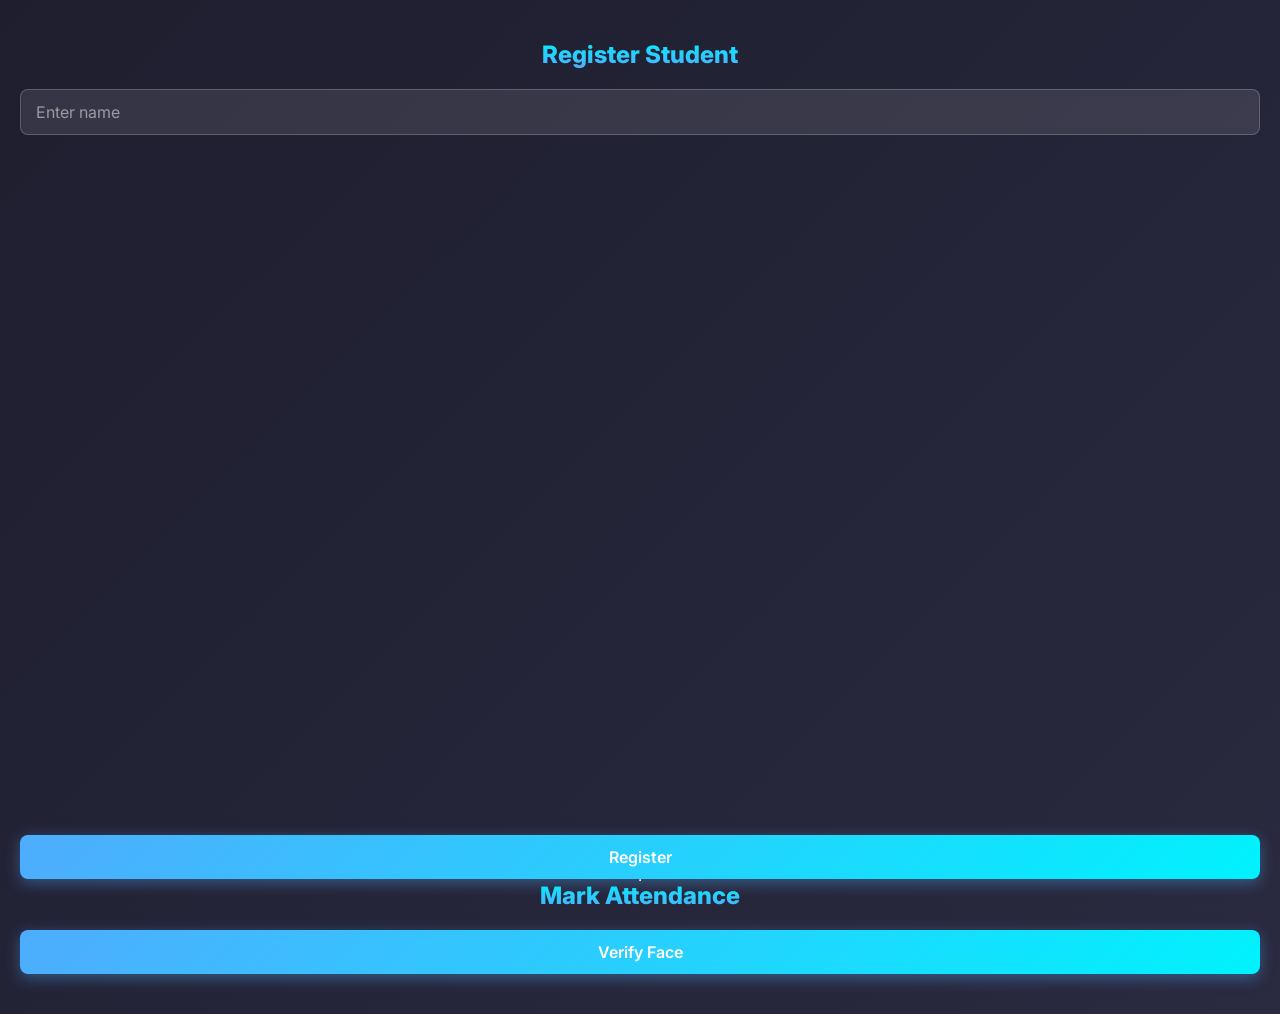
<file: frontend/index.html>
<!DOCTYPE html>

<html>

<head>

<title>Smart Attendance</title>

<link rel="stylesheet" href="style.css">

</head>

<body>

<h2>Register Student</h2>

<input type="text" id="name" placeholder="Enter name">

<br><br>

<video id="video" autoplay></video>

<br>

<button onclick="register()">Register</button>

<hr>

<h2>Mark Attendance</h2>

<button onclick="verify()">Verify Face</button>

<script src="script.js"></script>

</body>

</html>
</file>
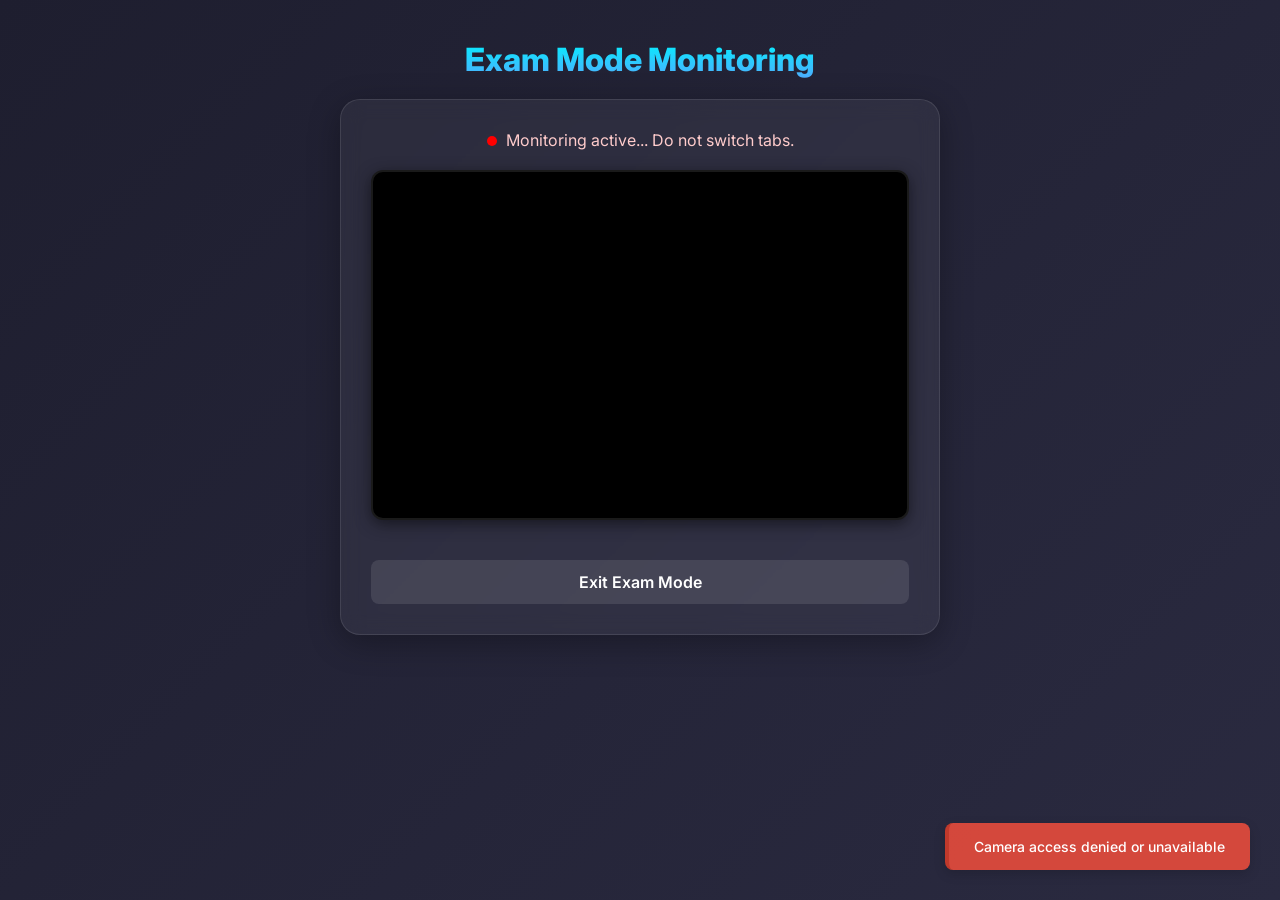
<file: frontend/exam.html>
<!DOCTYPE html>
<html lang="en">
<head>
    <meta charset="UTF-8">
    <meta name="viewport" content="width=device-width, initial-scale=1.0">
    <title>Exam Monitoring</title>
    <link rel="stylesheet" href="style.css">
</head>
<body>
    <h1>Exam Mode Monitoring</h1>
    <div class="container">
        <div class="glass-card" style="max-width: 600px;">
            <p style="text-align: center; margin-bottom: 20px; color: #ffcccc;">
                <span style="display: inline-block; width: 10px; height: 10px; background: red; border-radius: 50%; margin-right: 5px; animation: pulse 1.5s infinite;"></span>
                Monitoring active... Do not switch tabs.
            </p>
            <div class="video-container" style="max-width: 100%; height: 350px;">
                <video id="video" autoplay playsinline></video>
            </div>
            
            <button onclick="window.location.href='index.html'" style="background: rgba(255,255,255,0.1); box-shadow: none; margin-top: 20px;">Exit Exam Mode</button>
        </div>
    </div>
    
    <div id="toast-container"></div>
    <script src="script.js"></script>
    <style>
        @keyframes pulse {
            0% { transform: scale(0.95); opacity: 0.5; }
            50% { transform: scale(1.1); opacity: 1; }
            100% { transform: scale(0.95); opacity: 0.5; }
        }
    </style>
</body>
</html>
</file>
<file: frontend/style.css>
@import url('https://fonts.googleapis.com/css2?family=Inter:wght@300;400;600;800&display=swap');

* {
    margin: 0;
    padding: 0;
    box-sizing: border-box;
    font-family: 'Inter', sans-serif;
}

body {
    min-height: 100vh;
    background: linear-gradient(135deg, #1e1e2f, #2a2a40);
    color: #ffffff;
    display: flex;
    flex-direction: column;
    align-items: center;
    padding: 40px 20px;
}

h1, h2 {
    font-weight: 800;
    margin-bottom: 20px;
    background: -webkit-linear-gradient(#00f2fe, #4facfe);
    -webkit-background-clip: text;
    -webkit-text-fill-color: transparent;
    text-align: center;
}

.container {
    display: flex;
    gap: 30px;
    flex-wrap: wrap;
    justify-content: center;
    max-width: 1200px;
    width: 100%;
}

.glass-card {
    background: rgba(255, 255, 255, 0.05);
    backdrop-filter: blur(10px);
    -webkit-backdrop-filter: blur(10px);
    border: 1px solid rgba(255, 255, 255, 0.1);
    border-radius: 20px;
    padding: 30px;
    width: 100%;
    max-width: 400px;
    box-shadow: 0 8px 32px 0 rgba(0, 0, 0, 0.3);
    display: flex;
    flex-direction: column;
    align-items: center;
}

.video-container {
    position: relative;
    width: 100%;
    max-width: 320px;
    height: 240px;
    border-radius: 12px;
    overflow: hidden;
    margin-bottom: 20px;
    background: #000;
    box-shadow: 0 4px 15px rgba(0, 0, 0, 0.5);
    border: 2px solid rgba(255, 255, 255, 0.1);
}

video {
    width: 100%;
    height: 100%;
    object-fit: cover;
}

input[type="text"] {
    width: 100%;
    padding: 12px 15px;
    margin-bottom: 20px;
    border: none;
    border-radius: 8px;
    background: rgba(255, 255, 255, 0.1);
    color: #fff;
    font-size: 16px;
    outline: none;
    border: 1px solid rgba(255, 255, 255, 0.2);
    transition: all 0.3s ease;
}

input[type="text"]:focus {
    background: rgba(255, 255, 255, 0.2);
    border-color: #4facfe;
    box-shadow: 0 0 10px rgba(79, 172, 254, 0.5);
}

input[type="text"]::placeholder {
    color: rgba(255, 255, 255, 0.5);
}

button {
    width: 100%;
    padding: 12px;
    border: none;
    border-radius: 8px;
    background: linear-gradient(135deg, #4facfe 0%, #00f2fe 100%);
    color: #fff;
    font-size: 16px;
    font-weight: 600;
    cursor: pointer;
    transition: transform 0.2s ease, box-shadow 0.2s ease;
    box-shadow: 0 4px 15px rgba(79, 172, 254, 0.4);
}

button:hover {
    transform: translateY(-2px);
    box-shadow: 0 6px 20px rgba(79, 172, 254, 0.6);
}

button:disabled {
    background: #555;
    cursor: not-allowed;
    transform: none;
    box-shadow: none;
}

/* Toast Notification Styles */
#toast-container {
    position: fixed;
    bottom: 30px;
    right: 30px;
    display: flex;
    flex-direction: column;
    gap: 10px;
    z-index: 1000;
}

.toast {
    padding: 15px 25px;
    border-radius: 8px;
    color: #fff;
    font-size: 14px;
    font-weight: 500;
    box-shadow: 0 4px 12px rgba(0, 0, 0, 0.15);
    opacity: 0;
    transform: translateX(100%);
    transition: all 0.3s cubic-bezier(0.68, -0.55, 0.265, 1.55);
}

.toast.show {
    opacity: 1;
    transform: translateX(0);
}

.toast.success {
    background: rgba(46, 204, 113, 0.9);
    border-left: 4px solid #27ae60;
}

.toast.error {
    background: rgba(231, 76, 60, 0.9);
    border-left: 4px solid #c0392b;
}

.toast.info {
    background: rgba(52, 152, 219, 0.9);
    border-left: 4px solid #2980b9;
}

/* Table styles for Admin Dashboard */
.table-container {
    width: 100%;
    max-width: 800px;
    overflow-x: auto;
    margin-top: 20px;
}

table {
    width: 100%;
    border-collapse: collapse;
    background: rgba(255, 255, 255, 0.05);
    border-radius: 12px;
    overflow: hidden;
}

th, td {
    padding: 15px;
    text-align: left;
    border-bottom: 1px solid rgba(255, 255, 255, 0.1);
}

th {
    background: rgba(255, 255, 255, 0.1);
    font-weight: 600;
    text-transform: uppercase;
    font-size: 14px;
    letter-spacing: 1px;
}

tr:hover {
    background: rgba(255, 255, 255, 0.08);
}

.header-actions {
    display: flex;
    justify-content: space-between;
    width: 100%;
    max-width: 800px;
    margin-bottom: 20px;
    align-items: center;
}

.header-actions button {
    width: auto;
    padding: 10px 20px;
}
</file>
